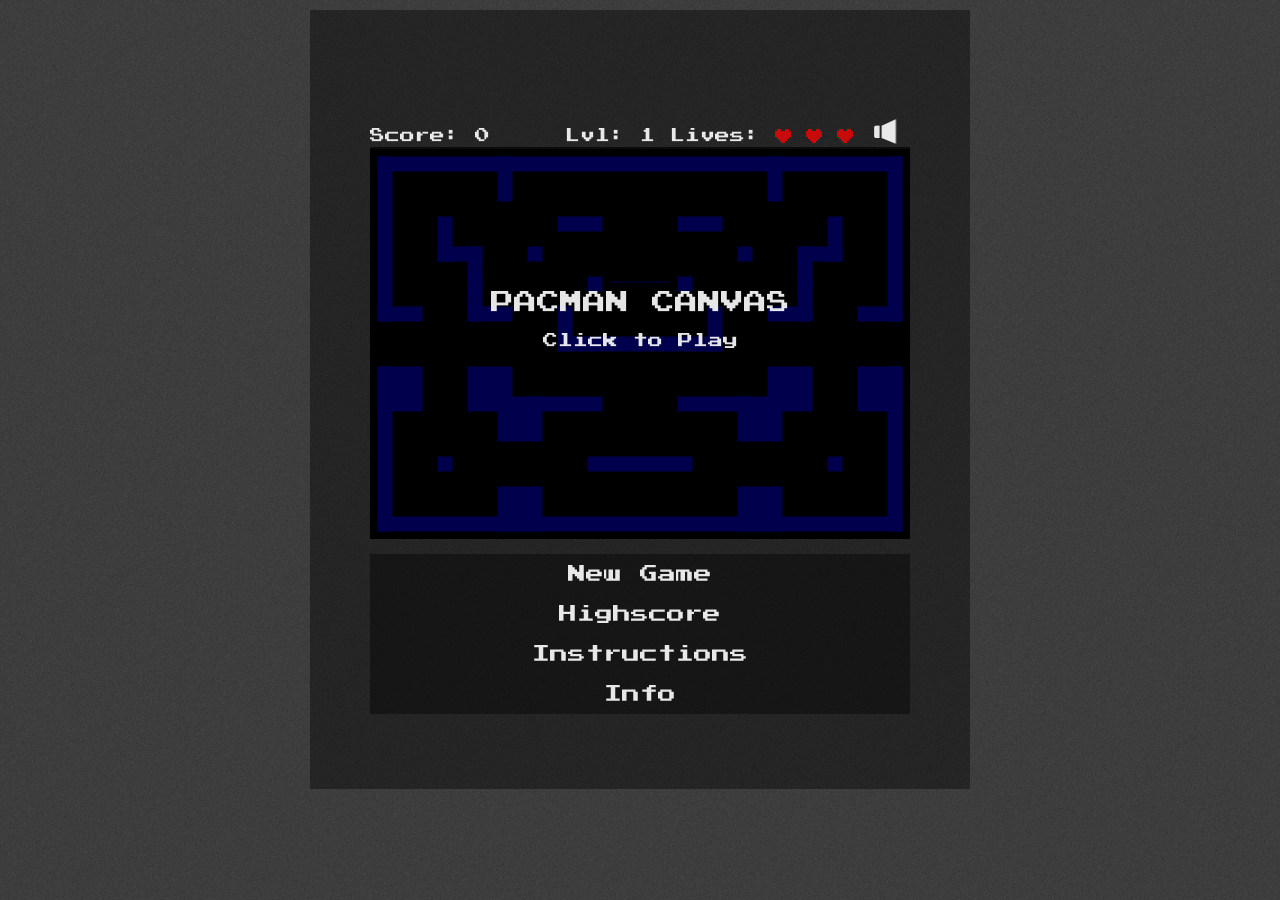
<file: pacman upgrade/팩맨 원본 소스/index.htm>
<!DOCTYPE html>

<!--<html lang="en">-->
<html lang="en" manifest="cache.manifest">
<head>
	<meta charset="utf-8" />
	<title>Pacman in HTML 5 Canvas</title>
	<link rel="stylesheet" href="style.css">
	<link rel="stylesheet" href="pacman-canvas.css">
	<link rel="manifest" href="manifest.json">


	<!-- SEO Stuff -->
    <meta name="description" content="Play Pacman Canvas for free on your desktop or mobile. This whole game is open source an was created in HTML5." />
    <link rel="canonical" href="http://pacman.platzh1rsch.ch/" />
    <meta name="author" content="platzh1rsch.ch" />
    <meta name="publisher" content="platzh1rsch.ch" />
    <meta name="copyright" content="&copy; Copyright (c) platzh1rsch.ch" />
    <meta name="robots" content="index,follow" />
    <meta http-equiv="content-language" content="de">
    <meta name="language" content="de">
    <meta name="page-topic" content="Games/Arcade" />

    <meta content="National" name="distribution" />
    <meta content="pacman.platzh1rsch.ch" name="target" />

   	<!-- Facebook Open Graph Information -->
	<meta property="og:image" content="http://pacman.platzh1rsch.ch/img/Icon-200x200.png"/>
    <meta property="og:title" content="Pacman Canvas in HTML5" />
	<meta property="og:description" content="Play Pacman Canvas for free on your desktop or mobile. This whole game is open source an was created in HTML5." />
    <meta property="og:url" content="http://pacman.platzh1rsch.ch/" />
    <meta property="og:site_name" content="Pacman Canvas in HTML5" />
	<meta property="og:locale" content="en_US" />

	<!-- site icons -->
	<link rel="shortcut icon" href="img/Icon-130x130.png" />
	<link rel="apple-touch-icon" href="img/Icon-130x130.png" />

    <meta property="og:image" content="http://pacman.platzh1rsch.ch/img/Icon-130x130.png"/>

	<!-- AppsFuel verification code -->
	<meta name="appsfuel_code" content="83d3cedc1050a5c"/>
	
	<!-- Mobile Viewport -->
	<meta name="viewport" content="width=device-width, initial-scale=1, maximum-scale=1, user-scalable=0"/>
	
	<!-- Apple Mobile Web Capability -->
	<meta name="apple-mobile-web-app-capable" content="yes" />
	
	<!-- Script -->
	<script src="js/jquery-1.10.2.min.js" type="text/javascript"></script>
	<script src="js/jquery.hammer.min.js" type="text/javascript"></script>
	
	<!-- Google Analytics -->
	<script type="text/javascript">

	  var _gaq = _gaq || [];
	  _gaq.push(['_setAccount', 'UA-28993174-1']);
	  _gaq.push(['_setDomainName', 'pacman.platzh1rsch.ch']);
	  _gaq.push(['_trackPageview']);

	  (function() {
		var ga = document.createElement('script'); ga.type = 'text/javascript'; ga.async = true;
		ga.src = ('https:' == document.location.protocol ? 'https://ssl' : 'http://www') + '.google-analytics.com/ga.js';
		ga.src = ('https:' == document.location.protocol ? 'https://ssl' : 'http://www') + '.google-analytics.com/ga.js';
		var s = document.getElementsByTagName('script')[0]; s.parentNode.insertBefore(ga, s);
	  })();
	</script>
	
</head>

<body>

<div class="container">
<div class="main">


<!-- Display this message if Javascript is disabled -->
<noscript>
<h2>Enable Javascript!</h2>
<p>This HTML 5 app requires Javascript to run. Please check that Javascript is enabled in your browser.</p>
</noscript>

<!-- Highscore -->
<div class="content" id="highscore-content">
	<div class="button" id="back">&lt; back</div>
	<div>
		<h1>Highscore</h1>
		<p>
			<ol id="highscore-list">
				
			</ol>
		</p>
	</div>
</div>

<!-- INSTRUCTIONS -->
<div class="content" id="instructions-content">
	<div class="button" id="back">&lt; back</div>
	<div>
		<h1>Instructions</h1>
		<div class="nomobile">
			<h2>Controls</h2>
			<p>Use your arrow keys or [W,A,S,D] keys to navigate pacman.</p>
			<p>To pause / resume the game press [SPACE] or [ESC] or just click into the game area.</p>
		</div>
		<div class="mobile">
			<h2>Controls</h2>
			<p>Use swipe gestures to navigate pacman.</p>
			<p>Alternatively use the Arrow Buttons underneath the game area to navigate pacman.</p>
			<p>To pause / resume the game, touch the game area once.</p>
		</div>

		<div>
			<h2>Ghosts</h2>
			<p>Ghosts are creatures that hunt pacman and will kill him if they catch him.</p>
			<p>Every ghost has its own strategy to chase down pacman.</p>
			<h3>Inky<img src="img/inky.svg" class="pull-right"></h3>
			Inky will stay in the ghost house until pacman has eaten at least 30 pills.	His home is the bottom right corner.
			<h3>Blinky <img src="img/blinky.svg" class="pull-right"></h3>
			Blinky is the most agressive of the 4 ghosts. He will start chasing pacman right away, and aim directly at him. His home is the upper right corner.
			<h3>Pinky<img src="img/pinky.svg" class="pull-right"></h3>
			Pinky will start chasing pacman right away, he will always aim 4 fields ahead and 4 fields left of pacman. His home is the upper left corner.
			<h3>Clyde<img src="img/clyde.svg" class="pull-right"></h3>
			Inky will stay in the ghost house until pacman has eaten at least 2/3 of all pills. His home is the bottom left corner.
		</div>

		<div>
			<h2>Ghost moods</h2>
			The ghosts have two different moods that change the way they act during the game.
			<h3>Scatter mood</h3>
			<p>This is the default mood. When ghosts are in scatter mood, they will just go to their home corner and stay there.</p>
			<img src="img/instructions/instructions_scatter.PNG">
			<h3>Chase mood</h3>
			<p>After a certain time the ghosts change their mood and want to go chasing pacman. This is indicated through the walls turning red.</p>
			<img src="img/instructions/instructions_chase.PNG">
		</div>

		<div>
			<h2>Items</h2>
			<h3>Pills</h3>
			<p>The goal of every level is, to eat all the white pills without getting catched by the ghosts. One pill results in 10 points.</p>
			<h3>Powerpills</h3>
			<p>In every level there are 4 powerpills, which are a bit bigger than the regular ones. If Pacman eats those, he will get strong enough to eat the ghosts. You can see this indicated by the ghosts turning blue. One powerpill results in 50 points.</p>
			<img src="img/instructions/instructions_powerpill.PNG">
			<p>Eating a ghost results in 100 points. The soul of the ghost will return to the ghost house before starting to chase Pacman again.</p>
		</div>

	</div>
</div>

<!-- Info -->
<div class="content" id="info-content">
	<div class="button" id="back">&lt; back</div>
	<div>
		<h1>Info</h1>
		<p>Current Version: <span class="app-version">1.0.6 (2022-08-14)</span></p>
		<img src="img/platzh1rsch-logo.png">
		<p>Pacman Canvas is Open Source, written by <a href="http://platzh1rsch.ch">platzh1rsch</a>. You can get the code on <a target="_blank" href="https://github.com/platzhersh/pacman-canvas" target="_blank">github</a>.</p>
	</div>
</div>



<!-- main game content -->
<div class="content" id="game-content">

		<!-- Google AdSense -->
		<div id="adsense">
			<script async src="//pagead2.googlesyndication.com/pagead/js/adsbygoogle.js"></script>
			<ins class="adsbygoogle"
			     style="display:inline-block;width:320px;height:50px"
			     data-ad-client="ca-pub-0176206735745791"
			     data-ad-slot="6492298622"></ins>
			<script>
			(adsbygoogle = window.adsbygoogle || []).push({});
			</script>
		</div>
	
	
	<!-- main game content -->
	<div class="game wrapper">
	
		<div class="score">Score:</div>
		<div class="level">Lvl:</div>
		<div class="lives">Lives: </div>
		
		<div class="controlSound">
			<img src="img/audio-icon-mute.png" id="mute">
		</div>
		<!-- canvas is splitted into 18x13 fields -->
		<div id="canvas-container">
			<div id="canvas-overlay-container">
				<div id="canvas-overlay-content">
					<div id="title">Pacman Canvas</div>
					<div><p id="text">Click to Play</p></div>
				</div>
			</div>
			<canvas id="myCanvas" width="540" height="390">
			<p>Canvas not supported</p>
			</canvas>
		</div>

		<div class="controls" id="game-buttons">
		<!-- Will be moved to Instructions 
		<p class="nomobile">Use W-A-S-D keys to navigate Pac-Man</p>
		-->
		
			<!-- OLD Buttons -->
			<div>
				<span id="up" class="controlButton">&uarr;</span>
			</div>
			<div>
				<span id="left" class="controlButton">&larr;</span>
				<span id="down" class="controlButton">&darr;</span>
				<span id="right" class="controlButton">&rarr;</span>
			</div>
			
		</div>
		<!-- inGame Controls End -->
		
		<!-- Game Menu -->		
		<div class="controls" id="menu-buttons">
			<ul>
				<li class="button" id="newGame">New Game</li>
				<li class="button" id="highscore">Highscore</li>
				<li class="button" id="instructions">Instructions</li>
				<li class="button" id="info">Info</li>
			</ul>
			
		</div>
		<!-- Game Menu End -->
		
	</div>
		
	<div class="description nomobile">
		<p>This whole thing was written in HTML5, CSS3 and Javascript (using small bits of jquery). For the basics I was following the <a href="http://devhammer.net/blog/exploring-html5-canvas-part-1---introduction" target="_blank">"Exploring HTML5 Canvas"</a> Tutorials (Part 1 - 6) by Devhammer. Thanks for the great Tutorial!</a>
		<p>For some other stuff, like how to write objectorientated javascript I was following the tutorials over at <a href="http://www.codecademy.com/" target="_blank">http://www.codecademy.com/</a>, which is a really great site to learn Javascript and also other languages.</a>
		<p>If you understand German you can also read my blogpost about this site: <a href="http://blog.platzh1rsch.ch/2012/08/pacman-in-html5-canvas.html">"Pacman in HTML5 Canvas"</a>.</p>
		
		<span id="audio">
			<audio id="theme" preload="auto">
				<source src="wav/theme.wav" type="audio/wav">
				<source src="mp3/theme.mp3" type="audio/mpeg">
			</audio>
			<audio id="waka" preload="auto">
				<source src="wav/waka.wav" type="audio/wav">
				<source src="mp3/waka.mp3" type="audio/mpeg">
			</audio>
			<audio id="die" preload="auto">
				<source src="wav/die.wav" type="audio/wav">
				<source src="mp3/die.mp3" type="audio/mpeg">
			</audio>
			<audio id="powerpill" preload="auto">
				<source src="wav/powerpill.wav" type="audio/wav">
				<source src="mp3/powerpill.mp3" type="audio/mpeg">
			</audio>
		</span>
		
		
	</div>

</div>
</div>
</div>

	<script src="pacman-canvas.js" type="text/javascript"></script>


</body>
</html>
</file>
<file: pacman upgrade/팩맨 원본 소스/style.css>
/**********************************************************************************

       .__          __         .__    ____                     .__     
______ |  | _____ _/  |________|  |__/_   |______  ______ ____ |  |__  
\____ \|  | \__  \\   __\___   /  |  \|   \_  __ \/  ___// ___\|  |  \ 
|  |_> >  |__/ __ \|  |  /    /|   Y  \   ||  | \/\___ \\  \___|   Y  \
|   __/|____(____  /__| /_____ \___|  /___||__|  /____  >\___  >___|  / .ch
|__|             \/           \/    \/                \/     \/  

**********************************************************************************/


@font-face {
    font-family: 'Socialico';
    src: url(fonts/Socialico.otf) format('otf'),
         url(fonts/Socialico.ttf) format('ttf');
    src: local('Socialico'), local(Socialico),
         url(fonts/Socialico.otf) format('opentype');
    font-weight: normal;
    font-style: normal;
}

a img { border: none; }

h1, h2, h3 { 
	font-family: 'Press Start 2P', cursive; 
	font-family: 'Codystar', cursive;
	font-family: 'Acme', sans-serif;
    text-transform: uppercase;
	}
h1 {    font-size: 2em; }
h2 {    font-size: 1.7em; }
h3 {    font-size: 1.5em; }
	

html, body {
	width:100%;
	font-family: 'Quando', serif;
	font-size: 14px;
    margin: 0;
    padding: 0;
    min-height: 100%;
    height: 100%;
	line-height: 23px;
	background: url('img/bg-pattern-black.png') repeat;
    text-align: center;
	}
body {
	overflow-x: hidden;
	overflow-y: scroll;
	}

div.layout {
    margin: 0;
    padding: 0;
}

aside { background-color: rgba(255, 255, 255, 0.1); }
aside > * { margin: 0 15px; padding: 15px 0; }

.wrapper { width: 100%; }
.mobile { display: none; }

.sidebar {
	display: inline-block;
	width: 320px;
	float: left;
	background: url(bg-pattern-green.png) repeat;
	height: 100%;
	position: fixed;
	left: 0;
	top: 0;
	font-family: 'Acme', sans-serif;
	text-transform: uppercase;
	/*color: rgb(31,52,4);	- dark green */
    color: rgba(0,0,0,0.55);
    text-align: left;
    -webkit-box-shadow: 2px 2px 5px rgba(50, 50, 50, 0.75);
    -moz-box-shadow:    2px 2px 5px rgba(50, 50, 50, 0.75);
    box-shadow:         2px 2px 5px rgba(50, 50, 50, 0.75);
	}

::selection {
	background: rgba(24, 106, 12,0.7); /* Safari */
	}

::-moz-selection {
	background: rgba(24, 106, 12,0.7); /* Firefox */
	}
	
/*---------------------------------------------------------------------

	Sidebar: Navigation

*/
ul.nav {
list-style: none outside none;
font-size: 15px;
padding: 0;
margin: 0;
}
ul.nav.sub {
background-color: rgba(0,0,0,0.3);
background/*\**/: url(img/bg/black_30.png)\9;
display: none;
}
ul.nav.sub.active {
display: block;
}

ul.nav li {
line-height: 40px;
list-style: none outside none;	
padding-left: 2em;
transition-property: background-color, padding-left;
transition-duration: 0.7s;
}
ul.nav.sub li{
padding-left: 2.8em;
}

ul.nav li:hover { background-color: rgba(255,255,255,0.2); background/*\**/: url(img/bg/white_20.png)\9; *background: url(img/bg/white_20.png); padding-left: 2.5em;}
ul.nav li.active { background-color: rgba(255,255,255,0.1); background/*\**/: url(img/bg/white_20.png)\9; *background: url(img/bg/white_20.png);}

ul.nav a, ul.nav a:link, ul.nav a:active, ul.nav a:visited, ul.nav a:hover, ul.nav a:focus { color: rgb(31,52,4); text-decoration: none; font-size: 1.5em;}


.main {
	display: inline-block;
	position: static;
    margin: 0 auto;
    text-align: left;
	}

.header { display: none;}
	
.header, .content, .footer { 
	margin: 30px;
	max-width: 700px;
	background: rgba(0,0,0,0.4);
	background/*\**/: url(img/bg/black_40.png)\9;
	color: rgba(255,255,255,0.9);
	color/*\**/: rgb(250,250,250)\9;
	padding: 4em;
    width: 700px;
-webkit-box-shadow: 2px 2px 5px rgba(50, 50, 50, 0.75);
-moz-box-shadow:    2px 2px 5px rgba(50, 50, 50, 0.75);
box-shadow:         2px 2px 5px rgba(50, 50, 50, 0.75);
	}

.main a, .main  a:link, .main  a:active, .main  a:visited {
	/*color: rgba(20,20,20,0.9);
	background: rgba(250,250,250,0.6);*/
	
	/*color: rgba(255,255,255,0.8);
	
	background: #367e20;*/
	
	color: #367e20;
	text-decoration: none; 
}
.main  a:hover, .main  a:focus { 
	/*color: rgba(20,20,20,0.9);
	text-decoration: none; 
	background: rgba(250,250,250,0.5);*/
	
	text-decoration: underline; 
	color: #367e20;
	}
	
.content { 
    min-height: 400px;
}


.logo {
	width: 220px;
	display: block;
	margin: 30px auto 10px auto;
	
	}
	
.social{ 
	font-family: 'Socialico';
	text-transform: none;
	font-size: 40px;
	text-align:center;
	line-height: 55px;
	vertical-align: top;
	}

.social a, .social  a:link, .social a:active, .social a:visited, .social a:hover, .social a:focus { 
    /*color: rgb(31, 52, 4); - dark green */ 
    color: rgba(0,0,0,0.55);
    text-decoration: none;
	transition-property: opacity;
	transition-duration: 0.3s;
    }
.social a:hover {opacity: 0.8;}

/*---------------------------------------------------------------------

	Boxes

*/

.box2, .box3 { 
    display: inline-block;
    margin-right: 5px !important;
    vertical-align: top;
    }

.box2 {
	width: 50%;
	max-width: 320px;
	}

.box3 {
	width: 33%;
	max-width: 205px;
	}

div + .box2, div + box3 { margin: 5px !important;}

.portfolio-tile { 
    width: 200px;
    height: 200px;
    border: 1px solid rgba(0,0,0,0.5);
	background: rgba(0,0,0,0.5);
    display: inline-block;
    margin-right: 10px;
	margin-bottom: 10px;
}

.portfolio-tile:hover {
	opacity: 0.8;
	}

.portfolio-tile div {
    visibility: hidden;
    display: inline-block;
    height: 35px;
    width: 100%;
    top: 165px;
    line-height: 25px;
    position: relative;
    background: rgba(0,0,0,0.6);
	background-size: 100%;
}

.portfolio-tile:hover div {
    visibility: visible;
}

span.portfolio-label { 
	margin: auto 10px;
    line-height: 35px;
    height: 35px;
    display: block;
    vertical-align: middle;
	color: #fff !important;
}


@media screen and (max-width: 1500px) {
    .main {
        position:absolute;
        left: 320px;
    }
}

@media screen and (max-width: 1040px) {
	.box2 { width: 45%;}
	.box3 { width: 27%;}
	.portfolio-tile { width: 175px; height: 175px; }
	.portfolio-tile div { top: 140px; }
}

@media screen and (max-width: 800px) {
	.portfolio-tile { width: 150px; height: 150px; margin: 0 7px 7px 0;}
	.portfolio-tile div { top: 115px; }
}

@media screen and (max-width: 650px) {
	.portfolio-tile {
		width: 200px;
		height: 200px;
		left: 50%;
		position: relative;
		margin-left: -100px;
		display: block;
	}
	.portfolio-tile div {
	top: 165px;
	visibility: visible;
	}
}

@media screen and (max-width: 320px) {
	.box2 { width: 42%;}
	.box3 { width: 25%;}
}


/*---------------------------------------------------------------------

	Tables

*/

table {
	width: 100%;
	background-color: rgb(255,255,255);
	color: rgba(0,0,0,0.9);
	padding: 0;
	border-spacing: 0;
	/* padding: 1em; */
	margin: 0.5em 0px !important;
	overflow: auto;
	}
td {
	margin: 0;
	padding: 1em;
	}
thead { 
	font-weight: bold; 
	background: url(bg-pattern-green.png) repeat;
	text-transform: uppercase;
	}

tbody tr:nth-child(even){
	background-color: #efefef;
	}

/*---------------------------------------------------------------------

	Forms
	
*/
	
input, select, textarea { 
	padding: 0.4em; 
	margin: 0.4em;
	
	}	

input[type=button], input[type=submit] { 
	background: #326a21;
	text-transform: uppercase;
	/*font-family: 'Acme',sans-serif;*/
	border-radius: 15px;
	color: #fff;
	border: none;
	}
input[type=text], input[type=password], textarea {
	box-shadow: 0px 1px 2px rgba(0, 0, 0, 0.3) inset;
}
input[type=button]:hover, input[type=button]:focus, input[type=submit]:hover, input[type=submit]:focus { 
	background: #367e20;
	cursor: pointer;
	}

input[type=text]:hover, input[type=text]:focus, input[type=password]:hover, input[type=password]:focus, textarea:hover, textarea:focus {
	border: 1px solid #009600;
}

/*---------------------------------------------------------------------

	Swipe.js - Javascript Slider
	
*/

.swipe { 
    margin: 1em 0;     

    }
.swipe ul { padding: 0;}
.swipe li div { 
    padding: 1em;
    background: rgba(255,255,255,0.2); 
    border-radius: 8px;
}


/* Mobile CSS - Medium (Tablets, small Screens) */

@media screen and (max-width: 1050px) {

    .main {
        background: rgba(0,0,0,0.4);
        background/*\**/: url(img/bg/black_40.png)\9;
		background-attachment: fixed;
	}
	.header, .content, .footer {
        margin: 0;
        max-width: none;
        width: auto;
        height:100%;
        background: none;
    }

}

/* Mobile CSS - Small (Smartphones) */
@media screen and (max-width: 650px) {

html, body {	height: auto;}

.main {	background: none; }
body { 	background: rgba(0,0,0,0.4);
        background/*\**/: url(img/bg/black_40.png)\9;
	}


h1 {
	font-size: 1.8em;
}	

.mobile {
	display: block;
}
.nomobile { 
	display: none !important;
}
.logo { 
	height: 90px;
	width: auto;
	/*display: inline-block;
	float: left;*/
	margin: 5px auto 5px auto;
}

.sidebar { 
	width: 100%;
	height: auto;
	position:relative;
}	

.header, .content, .footer { 
	margin: 0;
	max-width: 650px;
	/*padding: 5px 10px;*/
	padding: 5px 0;
	}
	
.main { 
	position: relative;
	left: 0;
	width: 100%;	
	overflow-x: hidden;

	}

.header > *, .content > *, .footer > * { 	
	margin: 5px 10px;
}
.footer { position: relative; margin-bottom: 0; height: 40px;}

ul.nav {
	margin: 0;
	text-align: center;
}
	
ul.nav.sub {
	margin: 0 auto;
	background: rgba(0,0,0,0.4);
	}

ul.nav li, ul.nav.sub li{
	padding: 0 0.5em;
	margin: 0;
	display: inline-block;
	background: none;
	}
ul.nav li:hover, ul.nav.sub li:hover {
	padding: 0 0.5em;
	}
}

@media screen and (max-width: 360px) {
	ul.nav.sub li { display: block; }
	.box2, .box3 { display: block; width: 100%;}
}	
	
@media screen and (max-width: 320px) {
	ul.nav li { margin: 0; padding: 0 0.3em;}
	ul.nav li:hover, ul.nav.sub li:hover { padding: 0 0.3em; }
}

#adsense {
  text-align: center;
  display: block;
}

#adsense .adsbygoogle {

  margin-left: auto;
  margin-right: auto;
}
</file>
<file: pacman upgrade/팩맨 원본 소스/pacman-canvas.css>
/* Google Web Fonts */
@font-face {
  font-family: 'Press Start 2P';
  font-style: normal;
  font-weight: 400;
  src: url('fonts/PressStart2Play.eot');
  src: url('fonts/PressStart2Play.eot?iefix') format('eot'),
       url('fonts/PressStart2Play.woff') format('woff'),
       url('fonts/PressStart2Play.ttf') format('truetype');
}

/* ---------------- */

body {
	background-color: #000;
	color: white;
	font-family: 'Press Start 2P', cursive;
}


/* Links */
.main a, .main a:link, .main a:active, .main a:visited {
    padding: 5px;
	background: #c80a0a;
    color: rgb(255, 255, 255);
}
* { box-shadow: none !important; }

.content, h1, h2, h3, p, div { 
	font-family: 'Press Start 2P', cursive; 
	font-weight: normal;
	}
.content[id*=-content]:not(#game-content) {	
	display: none; 
	overflow-y: auto; 
	overflow-x: hidden;
}
.content img {
	max-width: 100%;
}
.pull-right {
	float: right;
}
.button {
	background: #c80a0a; 
	cursor: pointer;
	padding: 8px;
	}
#menu-buttons .button { background: rgba(0,0,0,0.4); }
#menu-buttons .button:hover, .button:hover {	background: rgba(255,255,255,0.2); }
.button#back {
	position: relative;
	top: -25px;
	display: inline-block;
}
.button#score-submit {
	vertical-align: middle;
}

#highscore-form { margin-top: 8px; }
input[type="text"]:hover, input[type="text"]:focus, input[type="password"]:hover, input[type="password"]:focus, textarea:hover, textarea:focus {
    border: 1px #c80a0a solid;
}
#highscore-list {}
#score { float: right; }

#myCanvas { border: none; display: block; background: rgb(0,0,0); width: 100%;  height: auto;}
#canvas-container { position: relative;}
#canvas-overlay-container {
	position: absolute;
	background: rgba(0,0,0,0.7);
	height: 100%; 
	width: 540px;
	max-width: 100%;
	padding: 1em;
	box-sizing: border-box;
}
#canvas-overlay-content { 
	position: absolute; 
	top: 33%; 	
	left: 0; 
	margin-top: 0;
	max-width: 100%; 
	text-align: center;
	width: 540px;
	max-width: 100%;
	padding: 1em;
	box-sizing: border-box;
	}
#canvas-overlay-content #title {
	text-transform: uppercase;
	font-size: 150%;
}

#invalid-score {
	margin-top: 2em;
}

.canvas { position:absolute; padding-top: 20px;}
.main {width: 100%; max-width: 660px; margin: 10px auto; position: static; left: auto;}
.content { width: 100%; max-width: 540px; text-align: left; margin: 0;}
.container {text-align: center; margin:0; padding: 0;}
.wrapper { padding:0;}
.game  { max-width: 540px; margin: auto; }

.about { font-size: 10px; margin-top: 20px; text-align: center; display: none;}


body, html { font-size: 15px; }

div.audio {}
audio {display: block; }

.score { width: 180px; }
.score, .lives, .level { display: inline-block; }

/* ---------- Controls ------------------------*/

.controls { text-align: center; margin-top: 15px;}
.controls-section { 
	height: auto; 
	width: 47%; 
	display: inline-block; 
	margin: 0;
	text-align: left;
	}
.controls-left { }
.controls-right .controlButton { position: relative; right: -65%; }

/* Arrow Keys - only displayed when game isn't paused */
#game-buttons { display: none; }

/* Game Menu - displayed when game is paused */
#menu-buttons ul, .controls#menu-buttons ul li{ list-style: none; padding: 0;}
#menu-buttons ul li { 
	height: 40px;
	line-height: 40px;
	font-size: 120%;
	}

.controlSound { 
	background: url('img/audio-icon.png');
	width: 73px;
	height: 50px;
	position: relative;
	bottom: 5px;
	background-size: 100%;
	height: 25px;
	width: 36px;
	float: right;
	}
	
#mute { 
	display: none; 
	width: 36px; 
	height: 25px;
	}

.controlButton {
	display: inline-block;
	width: 90px;
	height: 90px;
	margin: 5px;
	background: none repeat scroll 0% 0% #C80A0A;
	line-height: 70px;
	border-radius: 50%;
	font-weight: bold;
	font-size: 60px;
	cursor: pointer;
}
.controlButton:hover, .controlButton:active {
	background: #c00202;
}

.description { display: none; }

@media screen and (max-width: 1050px) {
	html, body { background: rgb(0,0,0);}
}
@media screen and (max-width: 650px) {
	.game { width: 93%;}
	.content { max-width: none; }
	#menu-buttons .button { background: rgba(255,255,255,0.1); }
	.button:hover { background: rgba(255,255,255,0.3); }
	.button#back { top: 0; }
}

@media screen and (max-width: 400px) {
	
	.nomobile {display: none; }
	.mobile {display: block; }
	
	html, body { 
		overflow-x: hidden; 
		height: 100%;
		}
	
	.main { margin: 10px auto; }
	.content { min-height: 0; }
	
	.controlButton {
		width: 60px;
		height: 60px;
		line-height: 40px;
		font-size: 40px;
	}
	.controls-right .controlButton { right: -55%; }
	/*canvas#myCanvas { margin: 5px auto; }	*/

}
</file>
